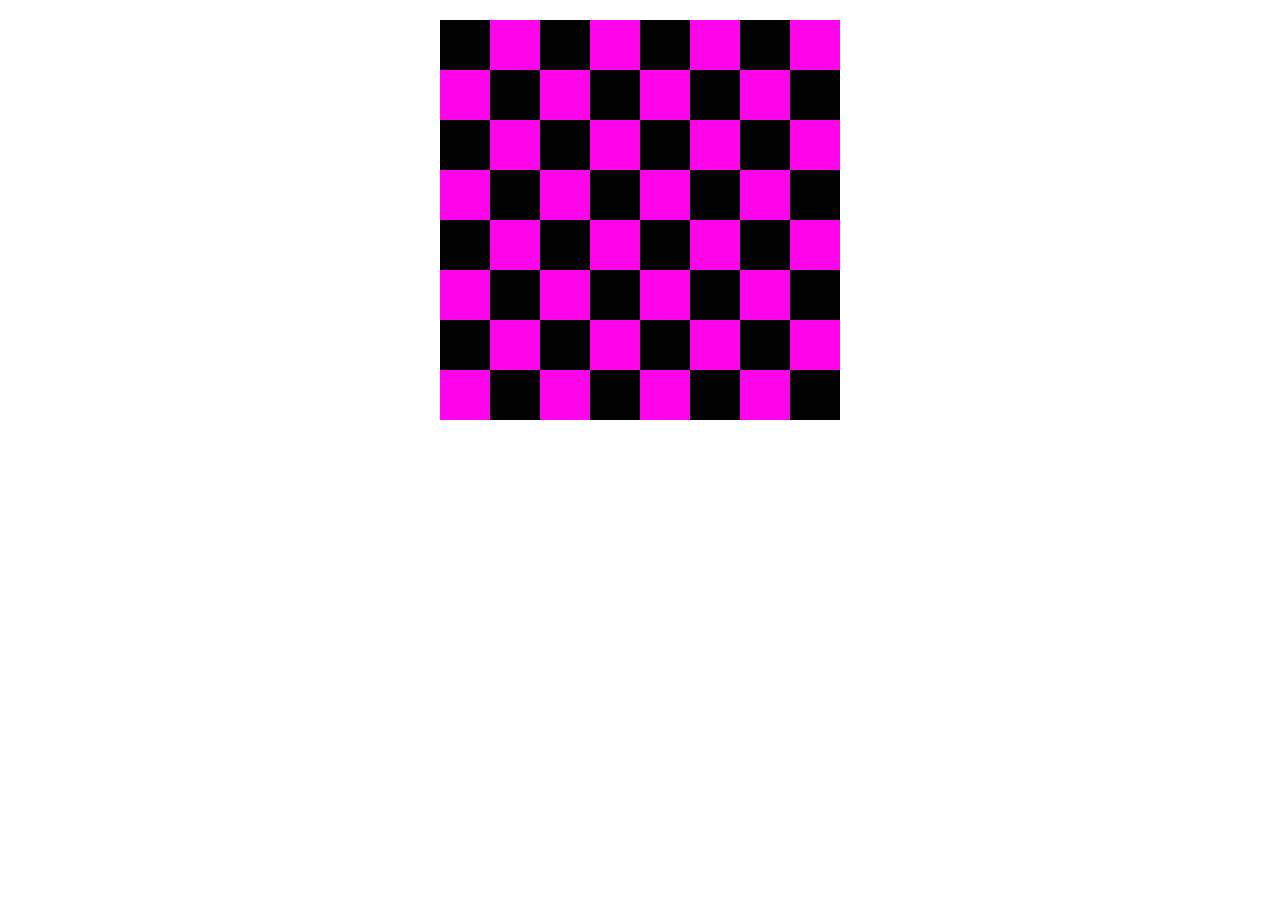
<file: schachbrett/index.html>
<!DOCTYPE html>
<html lang="de">
<head>
  <meta charset="UTF-8">
  <meta name="viewport" content="width=device-width, initial-scale=1.0">
  <title>Schachbrett</title>
  <link rel="stylesheet" href="style.css">
</head>
<body>

  <script src="script.js"></script>
</body>
</html>
</file>
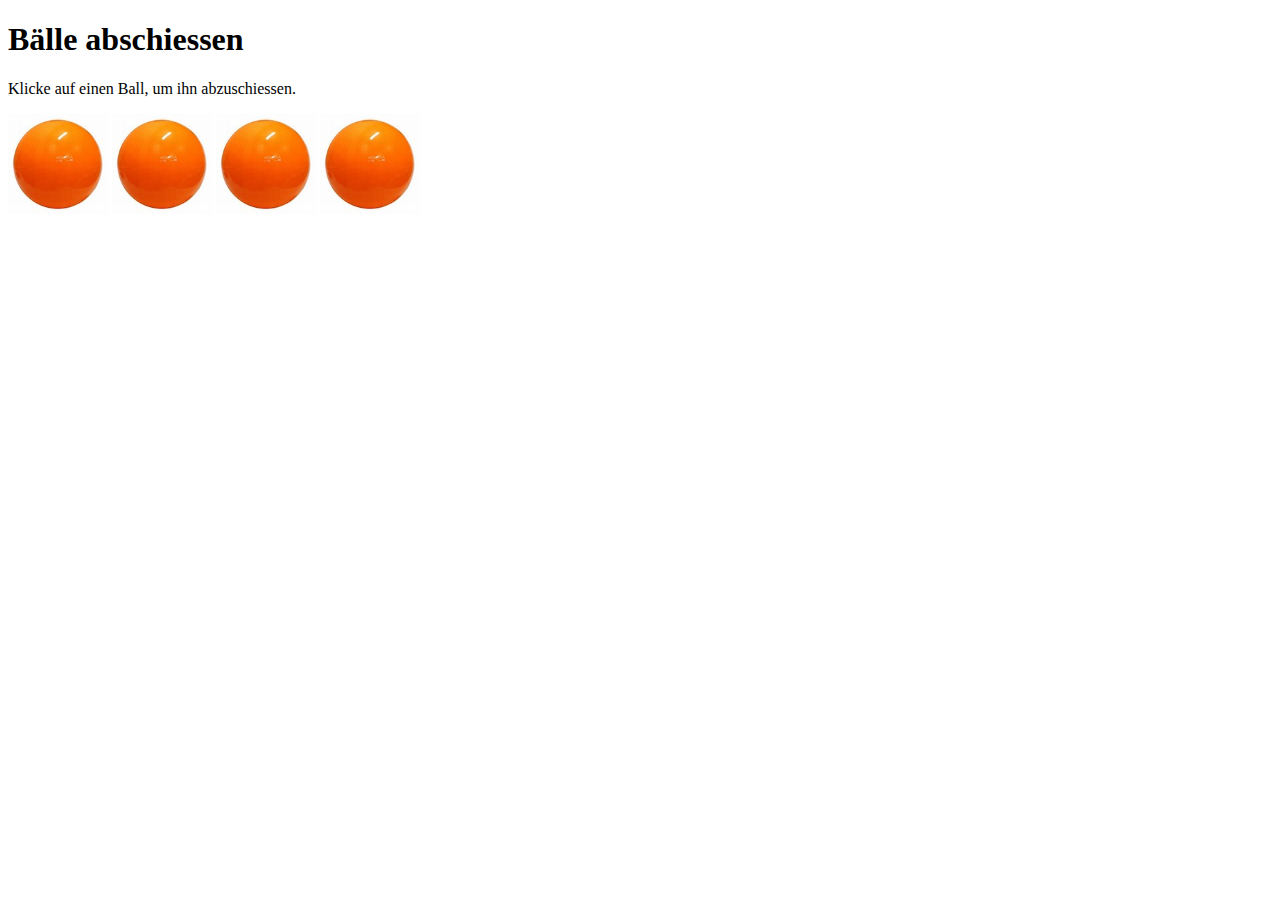
<file: baelle/baelle.html>
<!DOCTYPE html>
<html>
<head>
	<title>DOM</title>
</head>
<body>
	<h1 id="ueberschrift">Bälle abschiessen</h1>
	<p>Klicke auf einen Ball, um ihn abzuschiessen.</p>
	<img src="ball.png" id="ball1" />
	<img src="ball.png" id="ball2" />
	<img src="ball.png" id="ball3" />
	<img src="ball.png" id="ball4" />
</body>
</html>
</file>
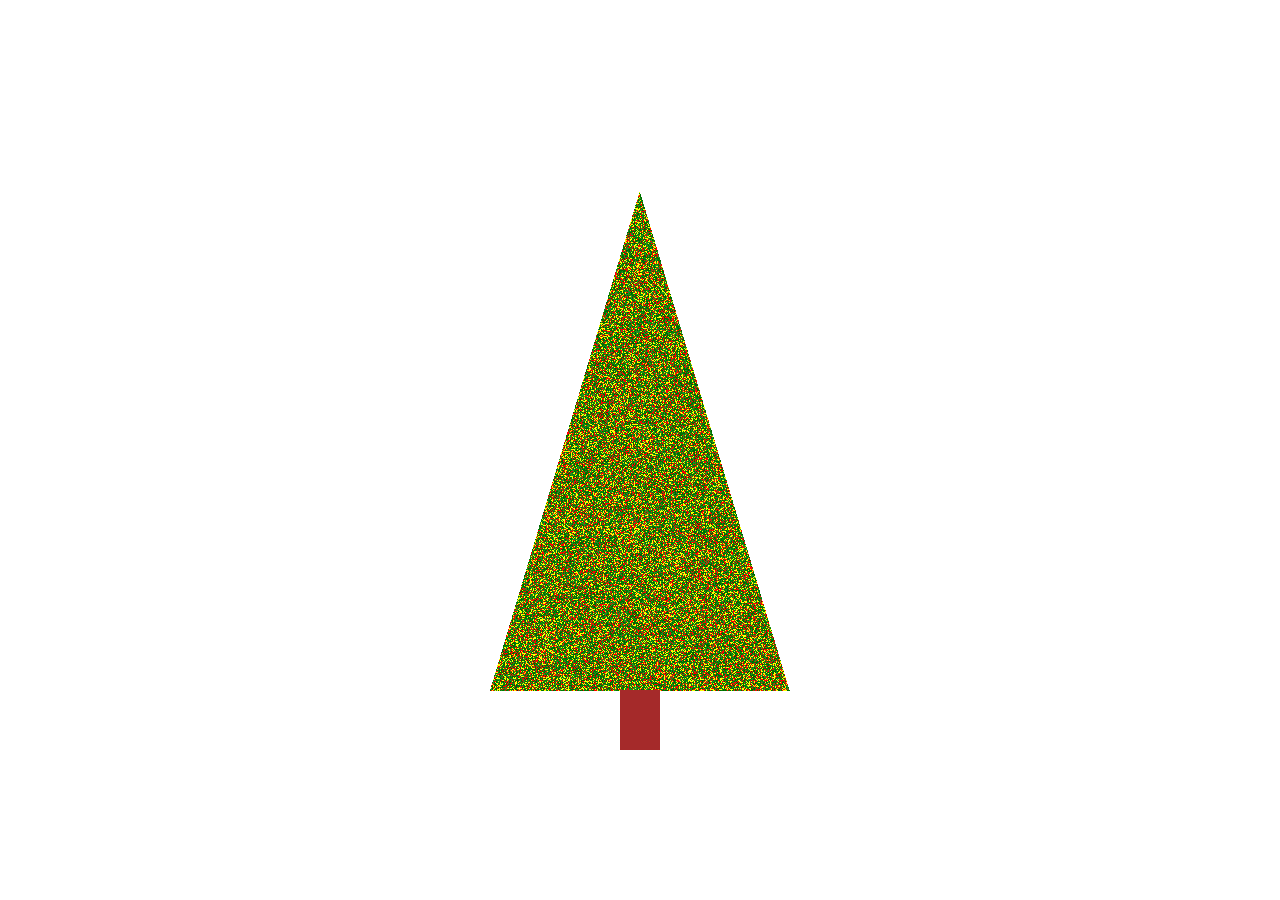
<file: Baum/Baum.html>
<!DOCTYPE html>
<html lang="de">
<head>
  <meta charset="UTF-8">
  <title>Tannenbaum im Canvas</title>
  <link rel="stylesheet" href="Baum.css">
</head>
<body>
  <canvas id="treeCanvas" width="400" height="600"></canvas>
  <script src="Baum.js"></script>
</body>
</html>
</file>
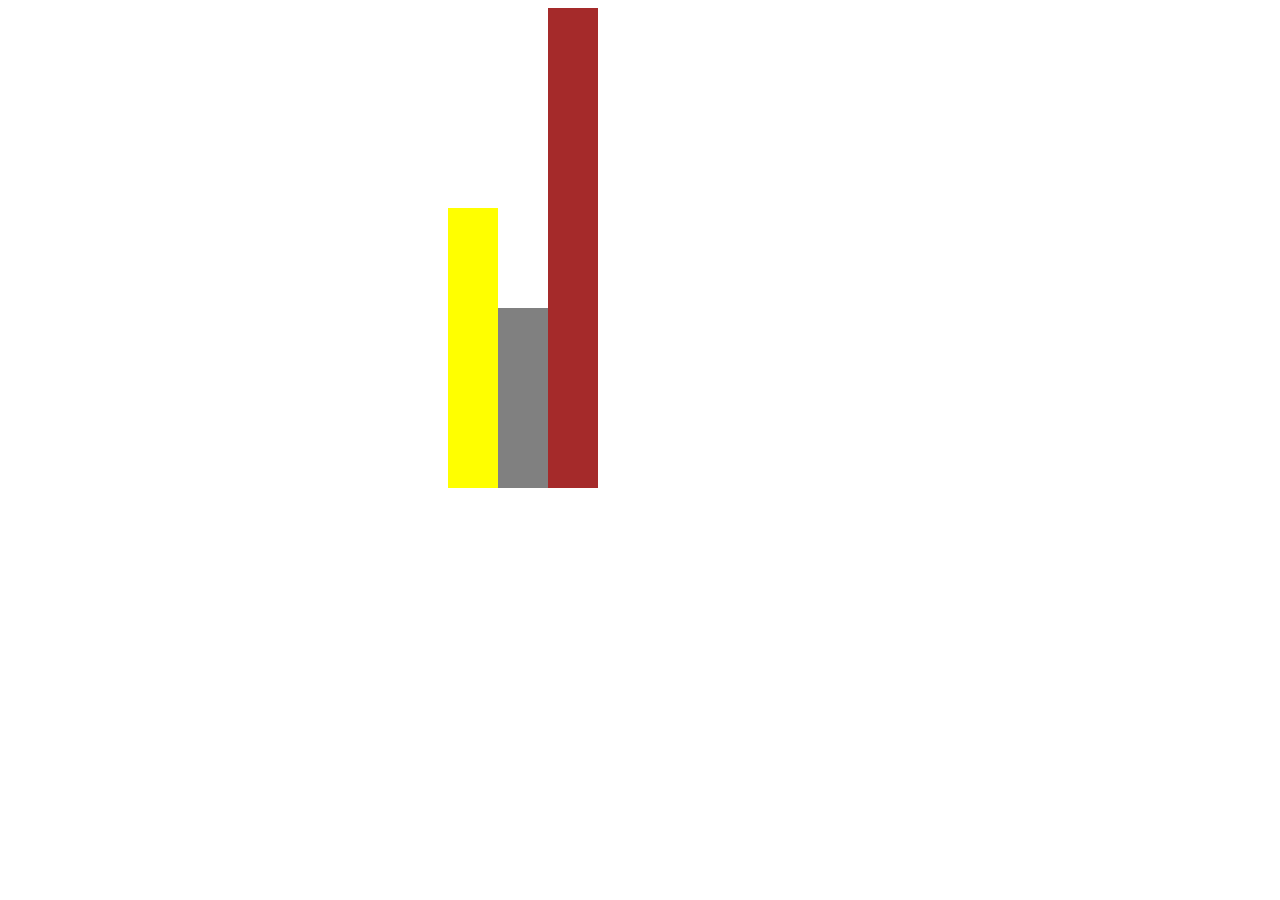
<file: canvas/can.html>
<html>
<head>
   <meta charset="UTF-8">
   <meta name="viewport" content="width=device-width, initial-scale=1.0">
   <title>Canvas Umkehren</title>
</head>  
<body>
   <canvas id="cvs" height="480" width="640"></canvas>
   <script>
      window.onload = function() {
         var cvs = document.getElementById("cvs");
         var ctx = cvs.getContext("2d");

         ctx.translate(cvs.width, 0);
         ctx.scale(-1, 1);


         ctx.fillStyle = "yellow";
         ctx.fillRect(150, 200, 50, 300);
         
         ctx.save();

         ctx.fillStyle = "grey";
         ctx.fillRect(100, 300, 50, 200);

         ctx.fillStyle = "brown";
         ctx.fillRect(50, 0, 50, 500);

         ctx.restore();
      }
   </script>
</body>
</html>
</file>
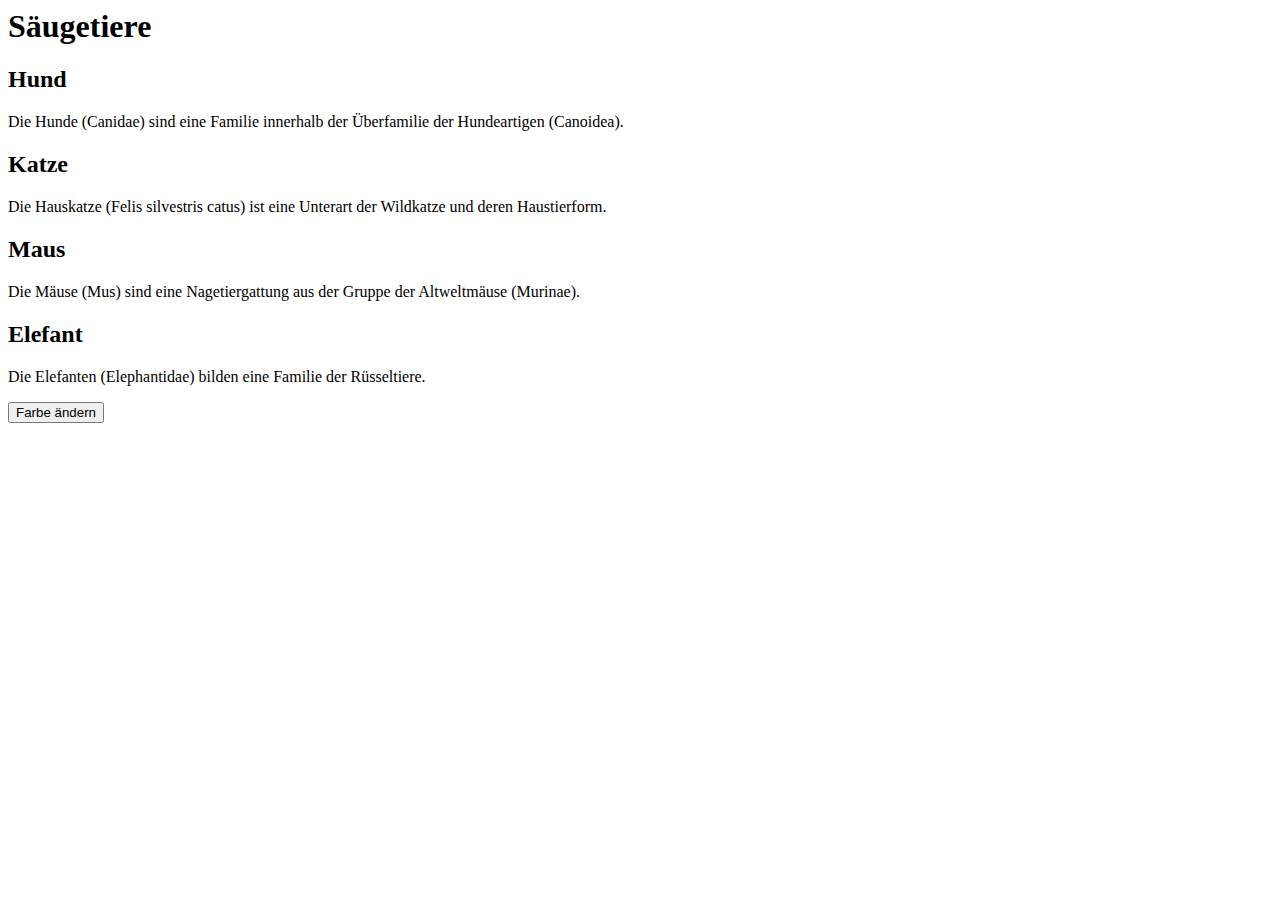
<file: ElementeVerändern/modi.html>
<html>
<head>
   <title>JavaScript Lernzielkontrolle</title>
   <meta charset="utf-8">
   <style>
      .colorRed {
         color: red;
      }
   </style>
   <script>
      function changeColor() {
         var titelHund = document.getElementById("hund");
	 var titelKatze = document.getElementById("katze");
	 var titelMaus = document.getElementById("maus");
	 var titelElefant = document.getElementById("elefant");

	 if (titelHund.className) {
	    titelHund.classList.remove("colorRed")
	 } else {
	    titelHund.className = "colorRed";
	 }
	 if (titelKatze.className) {
	    titelKatze.classList.remove("colorRed")
	 } else {
	    titelKatze.className = "colorRed";
	 }
	 if (titelMaus.className) {
	    titelMaus.classList.remove("colorRed")
	 } else {
	    titelMaus.className = "colorRed";
	 }
	 if (titelElefant.className) {
	    titelElefant.classList.remove("colorRed")
	 } else {
	    titelElefant.className = "colorRed";
	 }
      }
   </script>
</head>	
<body>
   <h1>Säugetiere</h1>
   <h2 id="hund">Hund</h2>
   <p>Die Hunde (Canidae) sind eine Familie innerhalb der Überfamilie der Hundeartigen (Canoidea).</p>
   <h2 id="katze">Katze</h2>
   <p>Die Hauskatze (Felis silvestris catus) ist eine Unterart der Wildkatze und deren Haustierform.</p>
   <h2 id="maus">Maus</h2>
   <p>Die Mäuse (Mus) sind eine Nagetiergattung aus der Gruppe der Altweltmäuse (Murinae).</p>
   <h2 id="elefant">Elefant</h2>
   <p>Die Elefanten (Elephantidae) bilden eine Familie der Rüsseltiere.</p>
   <button id="btn">Farbe ändern</button>
   <script>
      document.getElementById("btn").addEventListener("click", changeColor);
   </script>
</body>
</html>
</file>
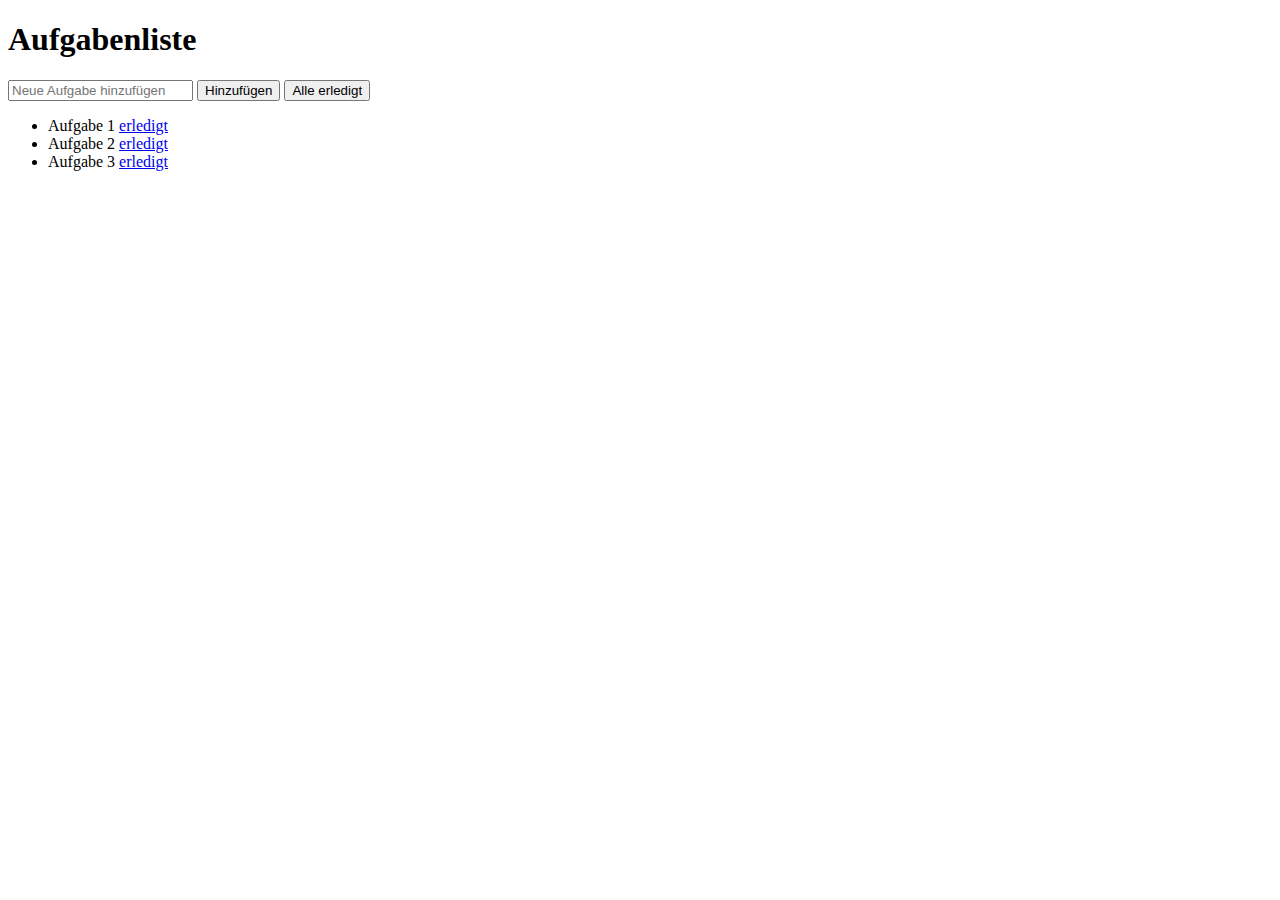
<file: Liste/list.html>
<!DOCTYPE html>
<html lang="de">
<head>
    <meta charset="UTF-8">
    <meta name="viewport" content="width=device-width, initial-scale=1.0">
    <title>Aufgabenliste</title>
    <link rel="stylesheet" href="list.css">
</head>
<body>

<h1>Aufgabenliste</h1>
<div>
    <input id="paste" type="text" placeholder="Neue Aufgabe hinzufügen" />
    <button id="butt1">Hinzufügen</button>
    <button id="markAll">Alle erledigt</button>
</div>

<ul id="aufgaben">
    <li class="offen">Aufgabe 1 <a href="#" class="link">erledigt</a></li>
    <li class="offen">Aufgabe 2 <a href="#" class="link">erledigt</a></li>
    <li class="offen">Aufgabe 3 <a href="#" class="link">erledigt</a></li>
</ul>

<script src="list.js"></script>
</body>
</html>
</file>
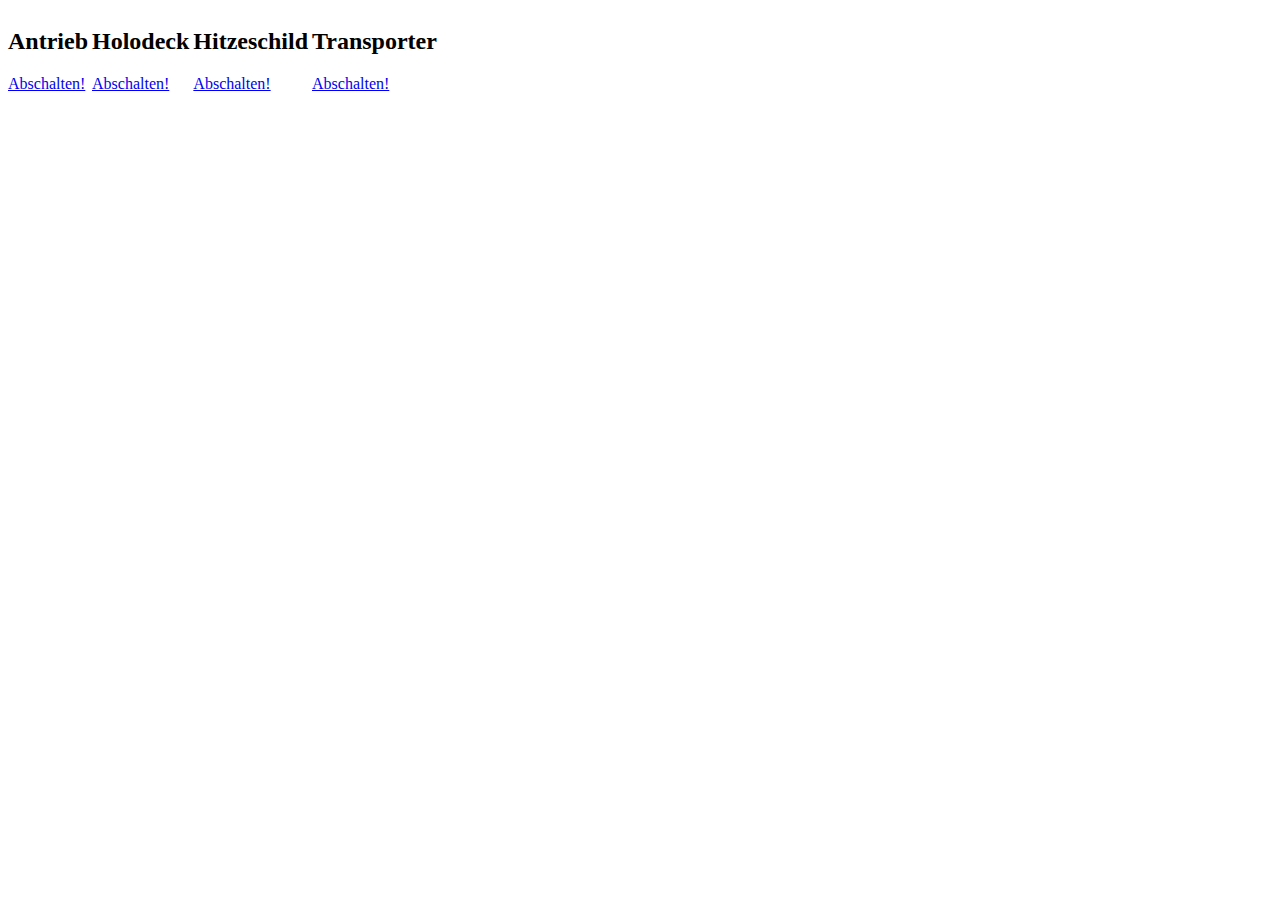
<file: Notfallkonsole/start.html>
<!DOCTYPE html>
<html lang="en">
<head>
    <meta charset="UTF-8">
    <link rel="stylesheet" href="cons.css">
    <meta name="viewport" content="width=device-width, initial-scale=1.0">
    <title>notfallkonsole</title>
</head>
<body>
    <script src="cons.js"></script>
    <div id="antrieb">
        <h2>Antrieb </h2>
        <a id="schalter-antrieb" href="#">Abschalten!</a>
        
    </div>
    <div id="holodeck">
        <h2><t></t>Holodeck</h2>
        <a id="schalter-holodeck" href="#">Abschalten!</a>
    </div>
    <div id="hitzeschild">
        <h2>Hitzeschild</h2>
        <a id="schalter-hitzeschild" href="#">Abschalten!</a>
    </div>
    <div id="transporter">
        <h2>Transporter</h2>
        <a id="schalter-transporter" href="#">Abschalten!</a>
    </div>
</body>
</html>
</file>
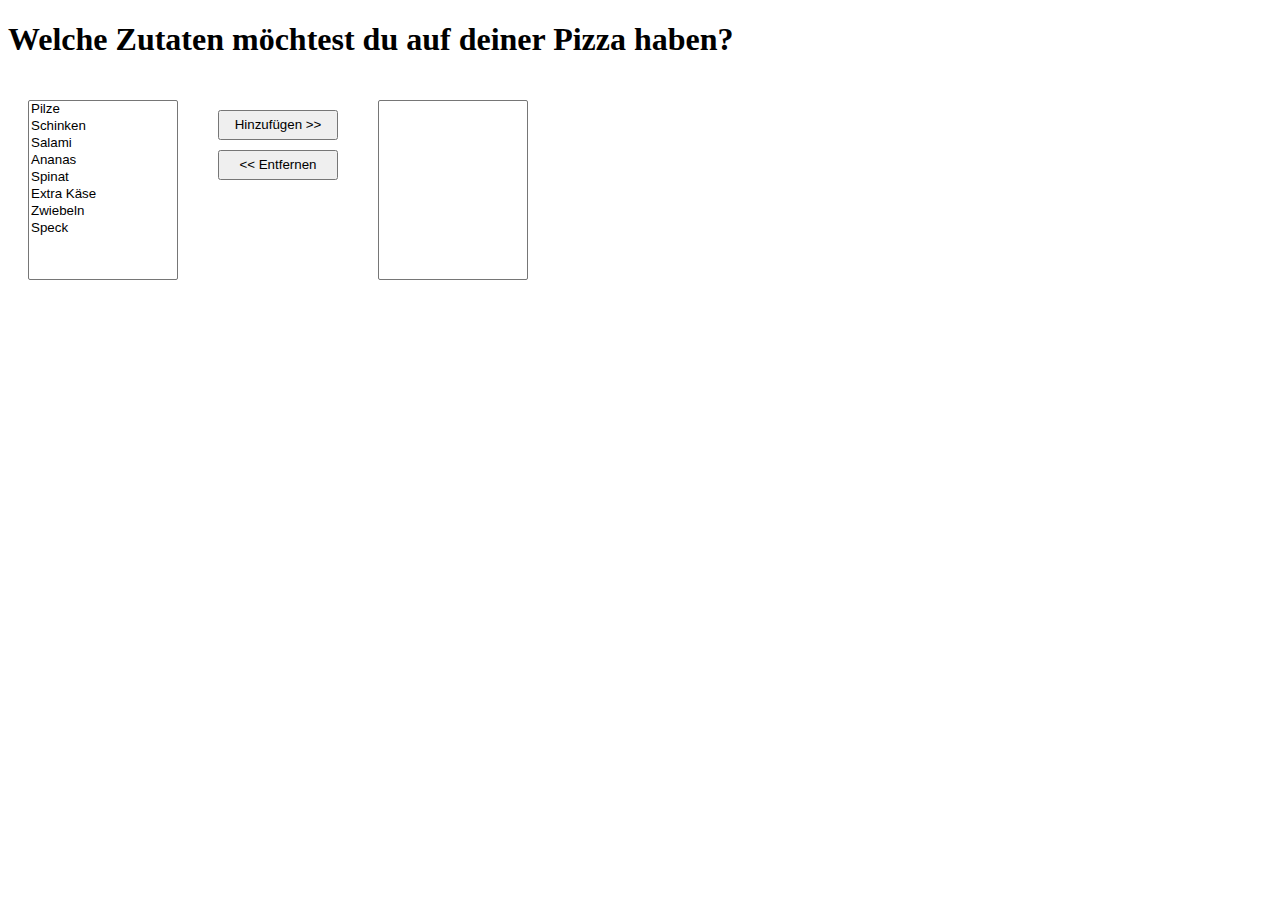
<file: pizza/pizza.html>
<!DOCTYPE html>
<html>
<head>
	<meta charset="utf-8">
	<title>Pizza</title>
	<link href="style.css" rel="stylesheet">
	<script src="script.js"></script>
</head>

<body>
	<h1>Welche Zutaten möchtest du auf deiner Pizza haben?</h1>
	<div id="container">
		<div>
			<select id="ingredients" size="8">
				<option>Pilze</option>
				<option>Schinken</option>
				<option>Salami</option>
				<option>Ananas</option>
				<option>Spinat</option>
				<option>Extra Käse</option>
				<option>Zwiebeln</option>
				<option>Speck</option>
			</select>
		</div>
		<div>
			<button  id="add">Hinzufügen &gt;&gt;</button>
			<button  id="remove">&lt;&lt; Entfernen</button>
		</div>
		<div>
			<select id="choice" size="8"></select>
		</div>
	</div>
</body>
</html>
</file>
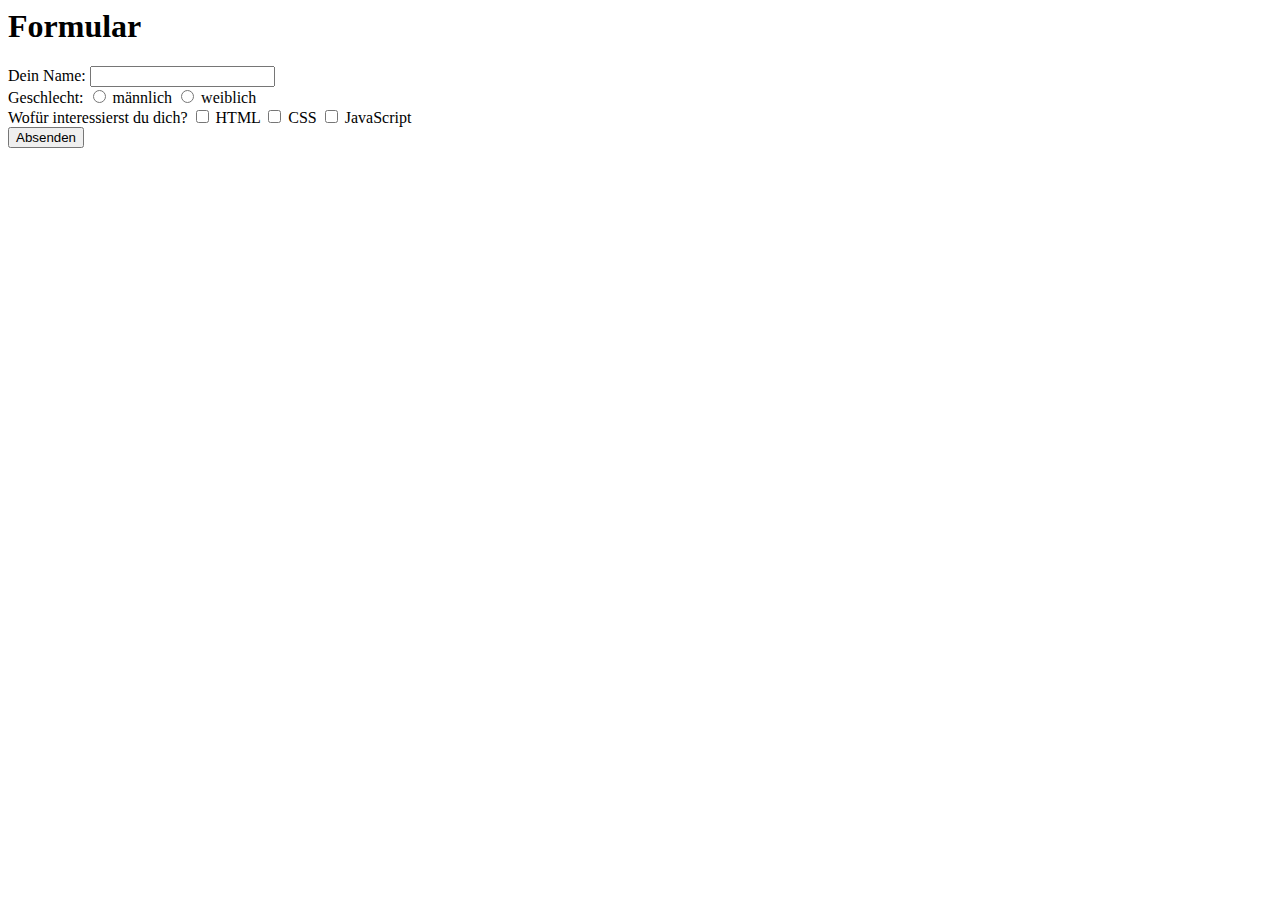
<file: Validieren/val.html>
<html>
<head>
   <meta charset="UTF-8">
   <title>Formular validieren</title>
   <script>
     function validieren(e) {
         var form = document.forms["fragebogen"];
         e.preventDefault(); 
         if (form.elements["fullname"].value.length == 0) {
            alert("Name fehlt.")
            form.elements["fullname"].focus();
            return;
         } 
         if (form.elements["gender"].value.length == 0) {
            alert("Geschlecht fehlt.");
            return; 
         } 
         if (form.elements["html"].checked == false && form.elements["css"].checked == false && form.elements["js"].checked == false) {
            alert("Teile uns bitte mit, wofür du dich interessierst.");
            return;
         }
         form.submit();
      }
   </script>
</head>
<body>
   <h1>Formular</h1>
   <form name="fragebogen" action="skript.php" method="post">
      <div>
         Dein Name: <input type="text" name="fullname" />
      </div>
      <div>
         Geschlecht: 
         <input type="radio" name="gender" value="m" /> männlich 
         <input type="radio" name="gender" value="w" /> weiblich
      </div>
      <div>
         Wofür interessierst du dich? 
         <input type="checkbox" name="html" /> HTML 
         <input type="checkbox" name="css" /> CSS 
         <input type="checkbox" name="js"> JavaScript
      </div>
      <div>
         <input type="submit" value="Absenden" />
      </div>
   </form>
   <script>
      document.forms["fragebogen"].addEventListener("submit", validieren);
   </script>
</body>
</html>
</file>
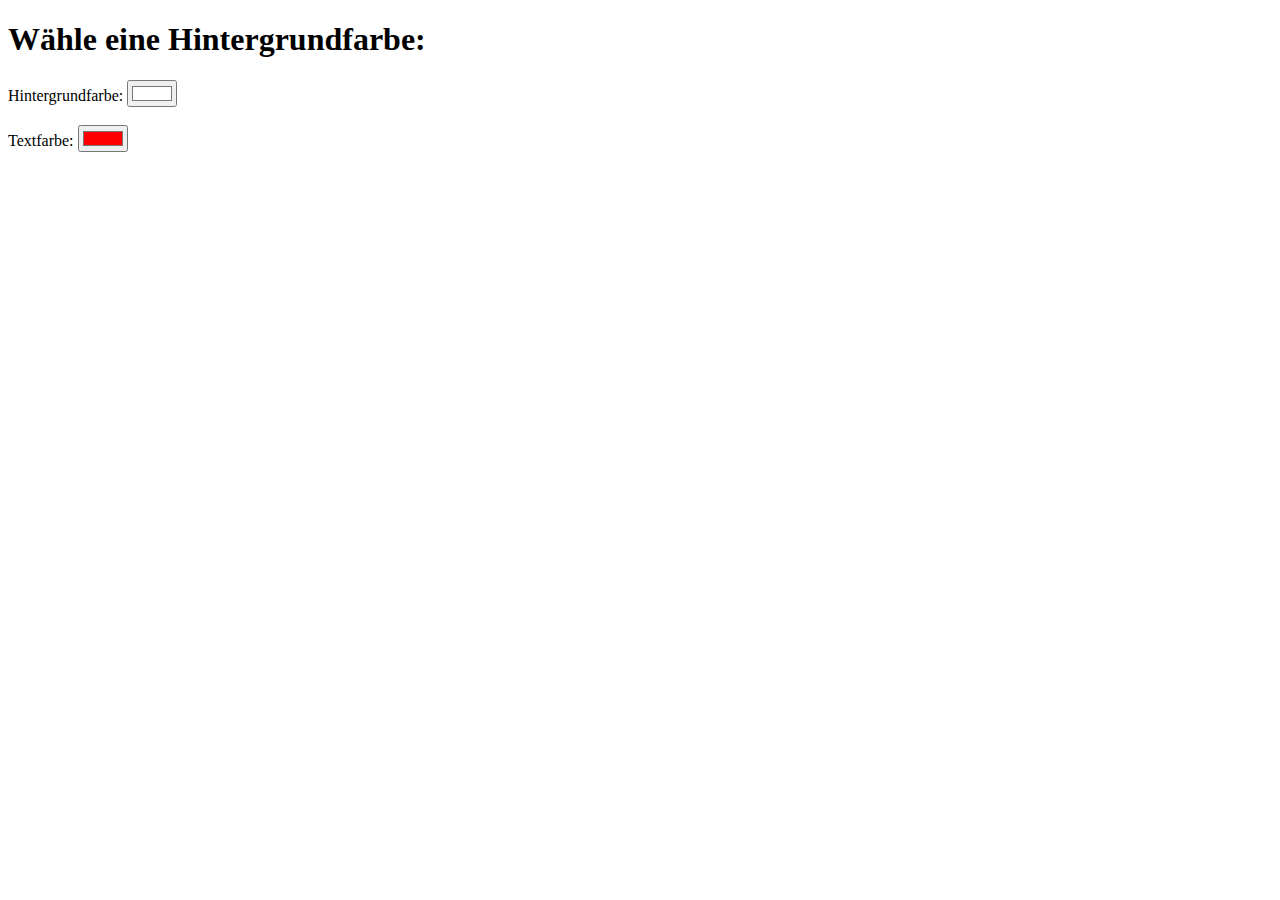
<file: webcolor/web.html>
<!DOCTYPE html>
<html lang="de">
<head>
    <meta charset="UTF-8">
    <meta name="viewport" content="width=device-width, initial-scale=1.0">
    <title>Hintergrund- und Textfarbe ändern</title>
</head>
<body>
    <h1>Wähle eine Hintergrundfarbe:</h1>
    
    <label for="bgColorPicker">Hintergrundfarbe:</label>
    <input type="color" id="bgColorPicker" value="#ffffff"><br><br>
    
    <label for="colorPicker">Textfarbe:</label>
    <input type="color" id="colorPicker" value="#ff0000"><br><br>

    <script>
        const bgColorInput = document.getElementById("bgColorPicker");
        bgColorInput.addEventListener('input', function(event) {
            document.body.style.backgroundColor = event.target.value;
        });

        const textColorInput = document.getElementById("colorPicker");
        textColorInput.addEventListener('input', function(event) {
            document.body.style.color = event.target.value;
        });
    </script>
</body>
</html>
</file>
<file: schachbrett/style.css>
.schachbrett {
    display: grid;
    grid-template-columns: repeat(8, 50px);
    grid-template-rows: repeat(8, 50px);
    gap: 0;
    margin: 20px auto;
    width: 400px;
    height: 400px;
  }
  
  .feld {
    width: 50px;
    height: 50px;
  }
  
  .white {
    background-color: #04cdff;
  }
  
  .black {
    background-color: #000000;
  }

  .pink {
    background-color: #ff04ea;
  }
  
  .green {
    background-color: #04ff19;
  }

  .blue {
    background-color: blue;
  }
</file>
<file: Baum/Baum.css>
body {
  display: flex;
  justify-content: center;
  align-items: center;
  height: 100vh;
  background-color: white;
  margin: 0;
}
</file>
<file: Liste/list.css>
.erledigt {
    text-decoration: line-through;
}

.offen {
    text-decoration: none;
}
</file>
<file: Notfallkonsole/cons.css>
div {
    display: inline-block;
}
</file>
<file: pizza/style.css>
#container {
    display: flex;
}

#container div {
    margin: 20px;
}

select {
    width: 150px;
    height: 180px;
}

button {
    display: block;
    margin: 10px 0;
    height: 30px;
    width: 120px;
}
</file>
